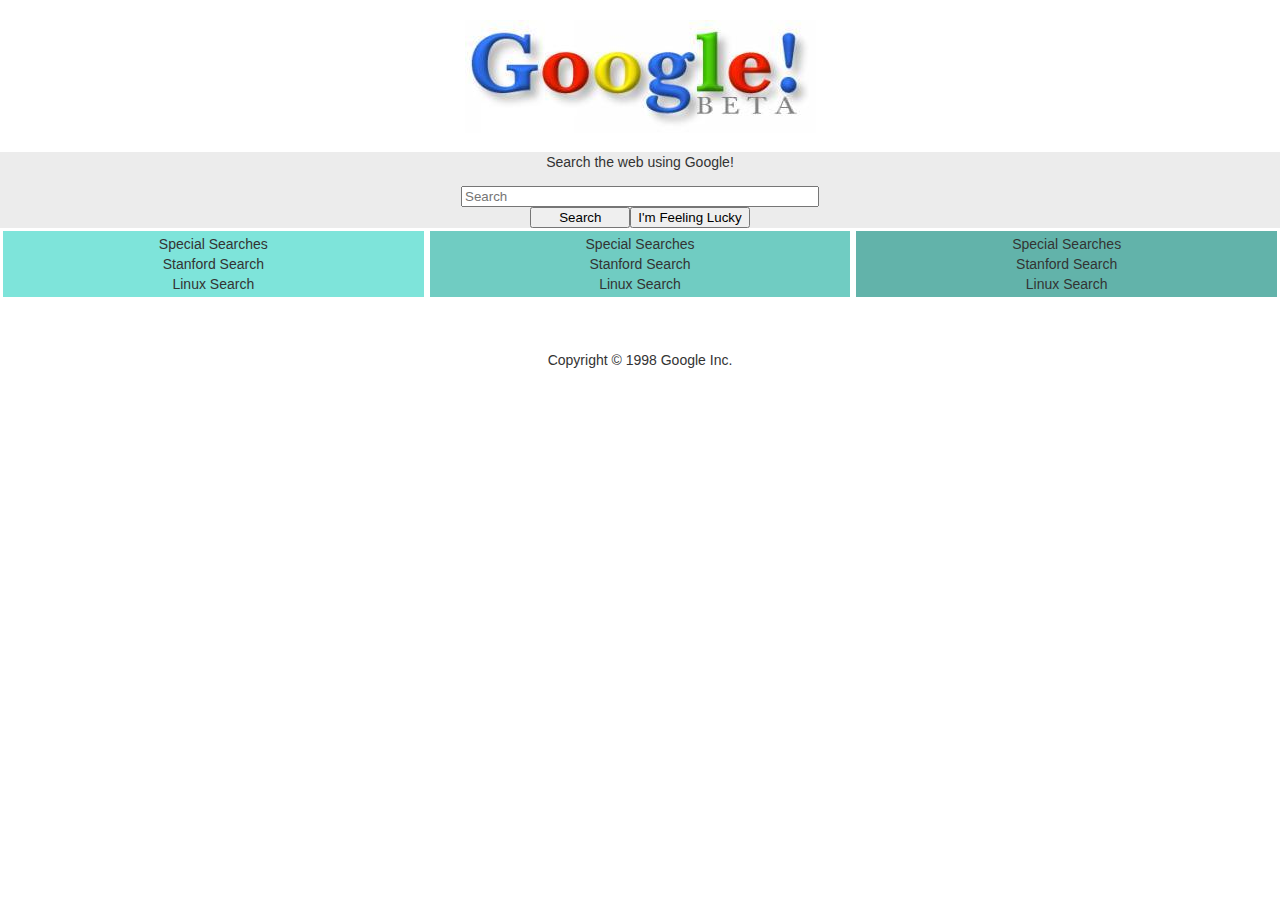
<file: index.html>
<!DOCTYPE html>
<html lang="en">
<head>
    <meta charset="UTF-8">
    <meta http-equiv="X-UA-Compatible" content="IE=edge">
    <meta name="viewport" content="width=device-width, initial-scale=1.0">
    <title>Google Search Engine</title>
    <style>
        body {
            font-family: "Helvetica Neue", Helvetica, Arial, sans-serif;
            font-size: 14px;
            line-height: 1.42857143;
            color: #333;
            background-color: #fff;
            margin:0 auto;
            text-align:center;
        }
        .container {
            margin-top: 20px;
            margin-bottom: 20px;
        }
        .content{
            background-color: rgb(236, 236, 236);
            margin: 0 auto;
            width: 100%;
        }
        .text{
            width:350px;
        }
        .button{
            width:100px;
        }
        .links{
            display:flex;
        }
        .box{
            float: left;
            width: 33%;
            padding: 3px;
            margin: 3px;
        }
        ul{
            list-style: none;
            padding: 0;
            margin: 0;
        }
        .footer{
            margin-top:50px;
        }
    </style>
</head>
<body>
    <div class="container">
        <div class="logo">
            <img src="google.jpeg" alt="google logo" />
        </div>
        <div class="content">
            <p>Search the web using Google!</p>
            <input type="text" name="search" id="search" class="text" placeholder="Search" /><br />
            <input type="submit" name="submit" value="Search" class="button" /><input type="submit" name="Feeling Lucky" value="I'm Feeling Lucky" />
        </div>
        <div class="links">
            <div class="box" style="background-color:#7EE4DA">
                <ul>
                    <li>Special Searches</li>
                    <li>Stanford Search</li>
                    <li>Linux Search</li>
                </ul>
            </div>
            <div class="box" style="background-color:#70CCC2">
                <ul>
                    <li>Special Searches</li>
                    <li>Stanford Search</li>
                    <li>Linux Search</li>
                </ul>
            </div>
            <div class="box" style="background-color:#62B3AA;">
                <ul>
                    <li>Special Searches</li>
                    <li>Stanford Search</li>
                    <li>Linux Search</li>
                </ul>
            </div>
        </div>
        <div class="footer">Copyright © 1998 Google Inc.</div>
    </div>
</body>
</html>
</file>
